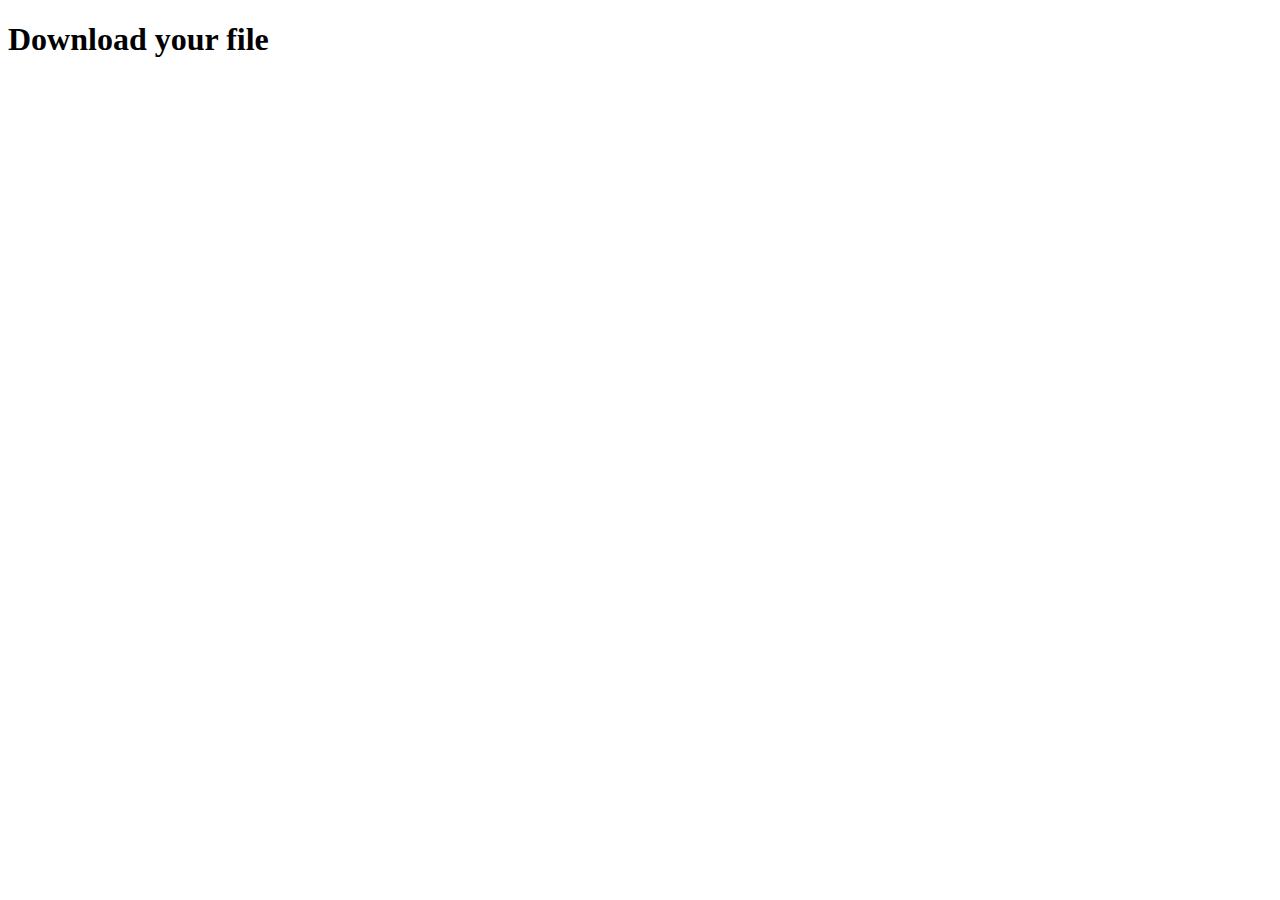
<file: templates/download.html>
<!DOCTYPE html>
<html lang="en">
    <head>
        <meta charset="UTF-8" />
        <meta http-equiv="X-UA-Compatible" content="IE=edge" />
        <meta name="viewport" content="width=device-width, initial-scale=1.0" />
        <title>Download</title>
    </head>
    <body>
        <h1>Download your file</h1>
    </body>
</html>
</file>
